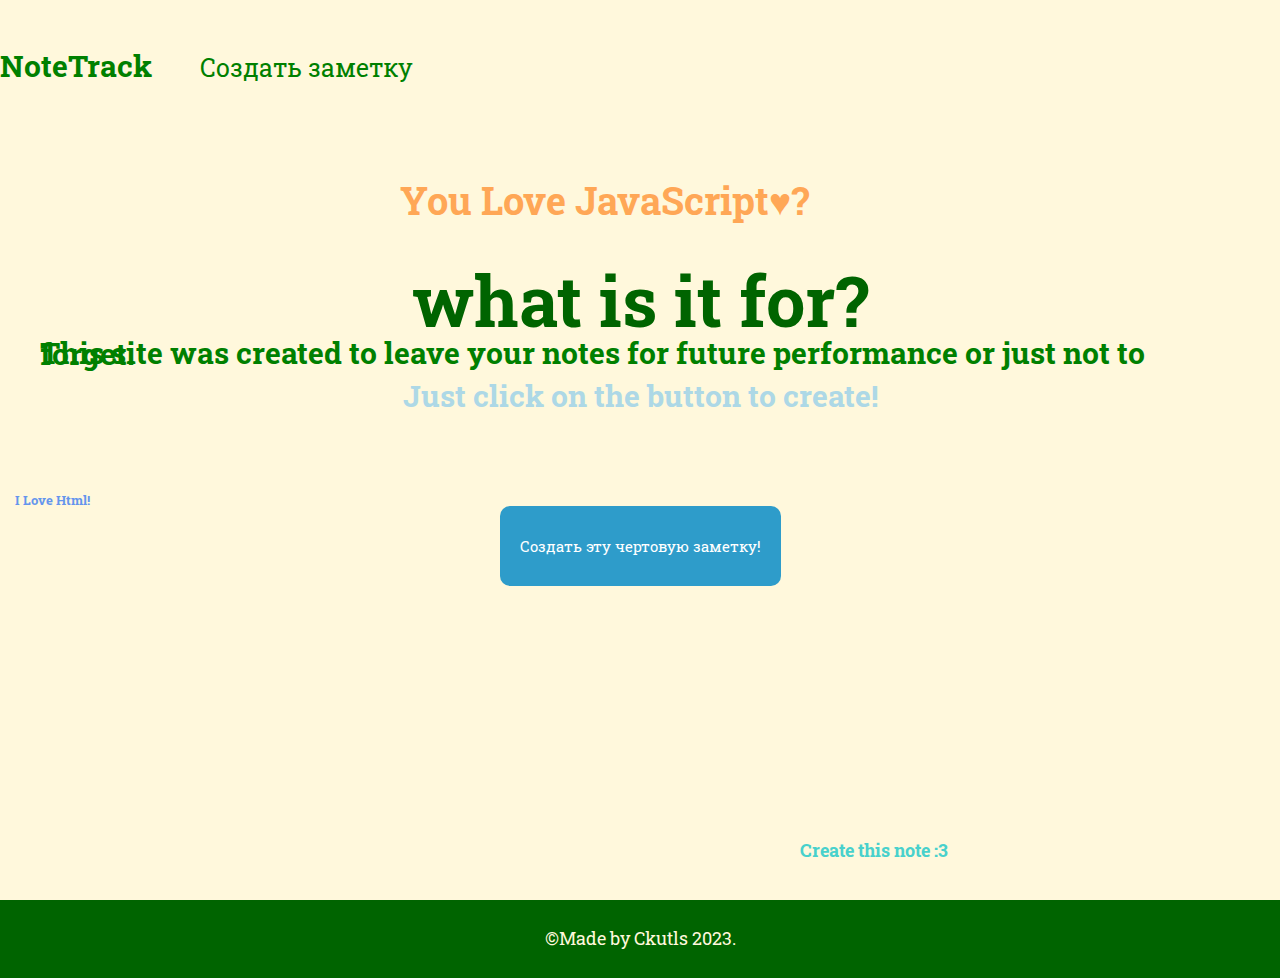
<file: YourNoteTrack/index.html>
<!DOCTYPE html>
<html lang="en">
<head>
    <meta charset="UTF-8">
    <meta http-equiv="X-UA-Compatible" content="IE=edge">
    <meta name="viewport" content="width=device-width, initial-scale=1.0">
    <link rel="stylesheet" href="assets/style.css">
    <link rel="preconnect" href="https://fonts.googleapis.com">
    <link rel="preconnect" href="https://fonts.gstatic.com" crossorigin>
    <link href="https://fonts.googleapis.com/css2?family=Roboto+Slab:wght@500&display=swap" rel="stylesheet">
    <title>NoteTrack Main</title>
</head>
<body>
<header class="header">
    <div class="container">
        <div class="header__inner">
            <div class="header__logo">NoteTrack</div>
            <nav class="header__nav">
            <a href="create.html" class="nav__link">Создать заметку</a>
            </nav>
        </div>
    </div>
</header>
      
    <div class="intro">
        <div class="container">
            <div class="intro__title"><h1>what is it for?</h1></div>
            <div class="intro__subtitle"><h2>This site was created to leave your notes for future performance or just not to forget.</h2></div>
            <div class="intro__info"><h2>Just click on the button to create!</h2></div>
            <div class="intro__create">
                <a href="create.html" class="intro__btncr">Создать эту чертовую заметку!</a>
            </div>
        </div>
    </div>
    <footer class="footer">
        <div class="container__footer">
            <p class="footer__p">©Made by Ckutls 2023.</p>
        </div>
    </footer>

    <div class="easter__egg">
        <div class="container__easter">
            <div class="easter__html"><h6>I Love Html!</h6></div>
            <div class="easter__css"><h4>Lets learn this damn CSS!</h4></div>
            <div class="easter__note"><h3>Create this note :3</h3></div>
            <div class="easter__about"><h5>How are you? Any progress? :D</h5></div>
            <div class="easter__js"><h2>You Love JavaScript♥?</h2></div>
        </div>
    </div>
</body>
</html>
</file>
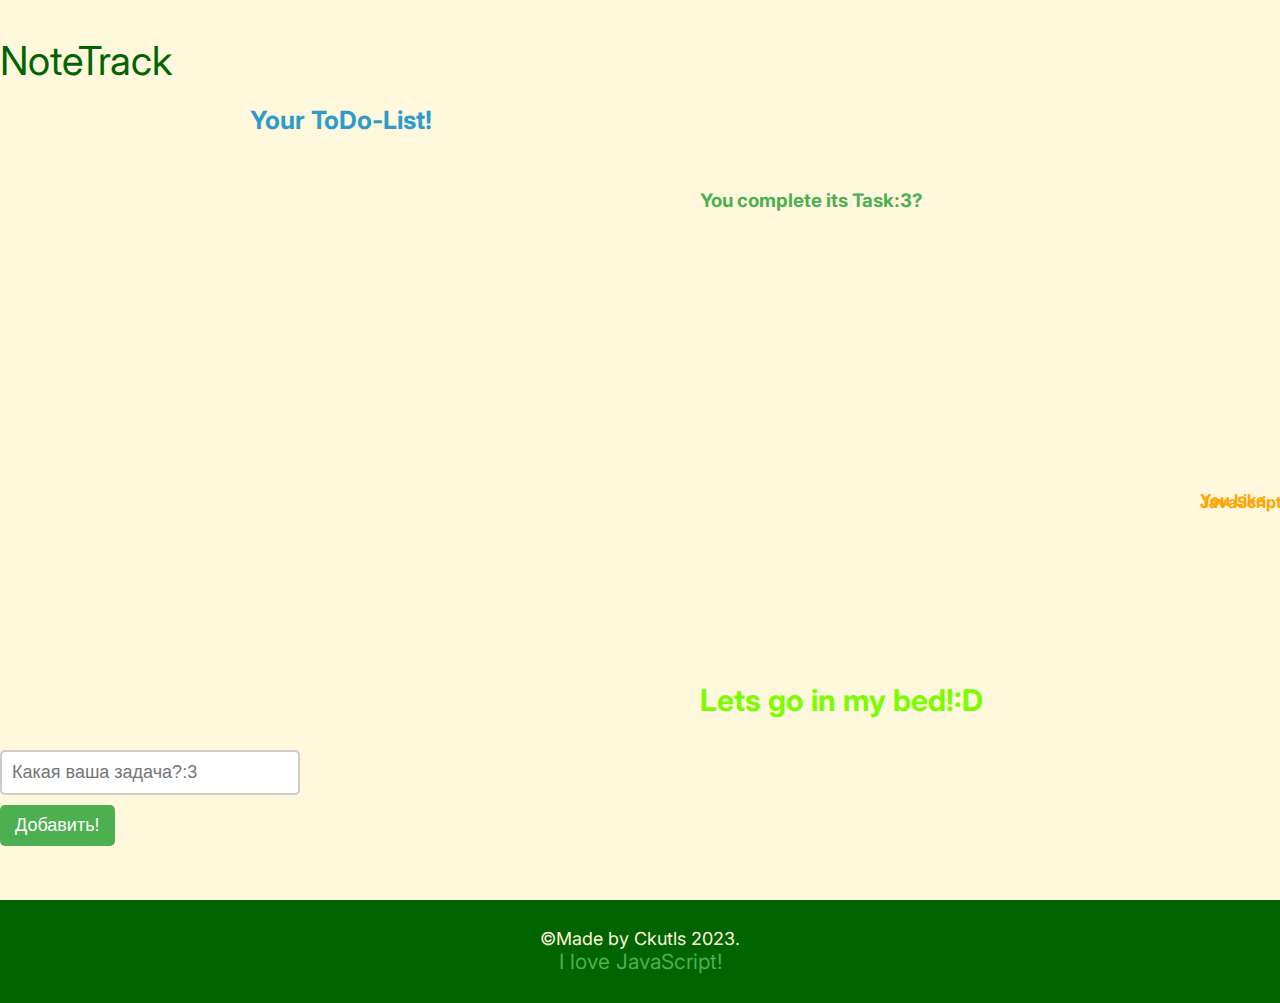
<file: YourNoteTrack/create.html>
<!DOCTYPE html>
<html lang="en">
<head>
    <meta charset="UTF-8">
    <meta http-equiv="X-UA-Compatible" content="IE=edge">
    <meta name="viewport" content="width=device-width, initial-scale=1.0">
    <link rel="stylesheet" href="assets/create.css">
    <link rel="preconnect" href="https://fonts.googleapis.com">
    <link rel="preconnect" href="https://fonts.gstatic.com" crossorigin>
    <link href="https://fonts.googleapis.com/css2?family=Inter:wght@600&display=swap" rel="stylesheet">    
    <title>NoteTrack Create</title>
</head>
<body>
<header class="header">
    <div class="container">
        <div class="header__inner">
            <div class="header__logo"><a href="index.html" class="btn__link">NoteTrack</a></div>
        </div>
    </div>
</header>
    <div class="todo__list">
        <div class="container">
            <div class="todo__wrapper">
                <h2 class="todo__mission">Your ToDo-List!</h2>
                <ul id="todo__mis" class="todo__do">

                </ul>
            </div>
        </div>
    </div>

    <div class="intro">
        <div class="container">
            <form id="todo" class="intro__form">
                <input id='todo-text' type="text" placeholder="Какая ваша задача?:3" class="intro__text">
                <button type="submit" class="intro__submit">Добавить!</button>
            </form>
        </div>
    </div>

    <footer class="footer">
        <div class="container__footer">
            <p class="footer__p">©Made by Ckutls 2023.</p>
            <p class="footer__subp">I love JavaScript!</p>
        </div>
    </footer>

    <div class="easter__egg">
        <div class="container__easter">
            <h4 class="easter__js">You Like JavaScript?</h4>
            <h3 class="easter__complete">You complete its Task:3?</h3>
            <h5 class="easter__love">I love u</h5>
            <h1 class="easter__bye">Bye my mouse!:3</h1>
            <h4 class="easter__bed">Lets go in my bed!:D</h4>
        </div>
    </div>
    <script src="assets/create.js"></script>
</body>
</html>
</file>
<file: YourNoteTrack/assets/style.css>
/* Start Setup */
body {
    margin: 0;

    font-family: 'Roboto Slab', serif;
    font-size: 15px;
    line-height: 1.6px;
}

*,
*:before,
*:after {
    box-sizing: border-box;
}

h1, h2, h3, h4, h5, h6 {
    margin: 0;
}

.container {
    width: 100%;
    max-width: 1200px;
    margin: 0 auto;
}

.container__footer {
    width: 100%;
    max-width: 1400px;
    margin: 0 auto;
}

.container__easter {
    width: 100%;
    max-width: 2400px;
    margin: 0 auto;
}

/* header */


.header {
    width: 100%;
    position: absolute;
    top: 0;
    left: 0;

    z-index: 1000;
    margin-top: 50px;
    padding-top: 15px;

    display: flex;
    justify-content: flex-start;
    align-items: center;
    padding-right: 500px;
}
  
.header__logo {
    font-size: 30px;
    font-weight: 700;
    color: green;  
}

/* Nav */
  
.header__nav {
    display: flex;
    justify-content: flex-start;
    align-items: center;
}
  
.nav__link {
    margin-left: 200px;

    text-decoration: none;
    color: green;
    font-size: 25px;
    
    transition: background-color 0.3s ease;
}

.nav__link:hover {
    color: darkred;
}
  

/* Intro */

.intro {
    display: flex;
    flex-direction: column;
    justify-content: right;

    width: 100%;
    height: 100vh;
    background-color: cornsilk;
}

.intro__title {
    font-size: 35px;
    color: darkgreen;

    padding-top: 300px;
    text-align: center;
}

.intro__subtitle {
    font-size: 20px;
    color: green;

    padding-top: 50px;
}

.intro__info {
    font-size: 20px;
    color: lightblue;

    padding-top: 40px;
    text-align: center;
}

.intro__create {
    text-align: center;
    padding-top: 150px;
}

.intro__btncr {
    text-decoration: none;
    border-radius: 10px;
    padding: 30px 20px;
    background-color: #2e9cca;
    color: white;
    transition: background-color 1s ease;
}    

.intro__btncr:hover {
    background-color: #1f6f8b;
    color: rgb(184, 184, 184);
}

/* Easter */

.easter__html {
    color: cornflowerblue;
    font-size: 20px;
    
    position: absolute;
    top: 0;
    left: 15px;

    margin-top: 500px;
}

.easter__css {
    color:  #aec6cf;
    font-size: 20px;

    position: absolute;
    top: 0;
    left: 1400px;
    
    margin-top: 500px;
}

.easter__note {
    color: mediumturquoise;
    font-size: 15px;

    position: absolute;
    top: 0;
    left: 800px;

    margin-top: 850px;
}

.easter__about {
    color: dodgerblue;
    font-size: 20px;

    position: absolute;
    top: 0;
    left: 1500px;

    margin-top: 100px;
}

.easter__js {
    color: #ffa756;
    font-size: 25px;

    position: absolute;
    top: 0;
    left: 400px;

    margin-top: 200px;
}

/* Footer */

.footer {
    background-color: darkgreen;
    padding: 20px 0;
}

.footer__p {
    text-align: center;
    font-size: 18px;
    color: cornsilk;
}
</file>
<file: YourNoteTrack/assets/create.css>
/* Start Setup */

body {
    margin: 0;

    font-family: 'Inter', sans-serif;
    font-size: 16px;
    line-height: 1.6px;
}

*,
*:before,
*:after {
    box-sizing: border-box;
}

h1, h2, h3, h4, h5, h6 {
    margin: 0;
}

.container {
    width: 100%;
    max-width: 1400px;
    margin: 0 auto;
}

.container__easter {
    width: 100%;
    max-width: 2400px;
    margin: 0 auto;
}

/* Header */

.header {
    width: 100%;
    position: absolute;
    top: 0;
    left: 0;

    z-index: 1000;
    margin-top: 45px;
    padding-top: 15px;

    display: flex;
    justify-content: flex-start;
    align-items: start;
    
}


/* Todo */


.todo__wrapper {
    margin-top: 120px;

    position: absolute;
    left: 250px;

}

.todo__mission {
    color: #2e9cca;
    font-size: 25px;
}

.todo__do {
    padding-top: 15px;

    font-size: 20px;
    color: #1f6f8b;
}

.todo__do li {
    margin-bottom: 30px;
}

/* Intro */

.intro {
    width: 100%;
    height: 100vh;
    background-color: cornsilk;
}

.intro__form {
    display: flex;
    flex-direction: column;
    align-items: flex-start;
    position: absolute;
    top: 0;
    margin-top: 750px;
}
  
.intro__text {
    padding: 10px;
    font-size: 18px;
    border: 2px solid #ccc;
    border-radius: 5px;
    margin-bottom: 10px;
    width: 300px;
}
  
.intro__submit {
    background-color: #4CAF50;
    color: white;
    font-size: 18px;
    border-radius: 5px;
    padding: 10px 15px;
    border: none;
    cursor: pointer;
}
  


/* Easters */

.easter__js {
    color: orange;

    position: absolute;
    top: 0;
    left: 1200px;

    margin-top: 500px;
}

.easter__complete {
    color: #4CAF50;

    position: absolute;
    top: 0;
    left: 700px;
    
    margin-top: 200px;
}

.easter__love {
    color: palevioletred;
    font-size: 20px;

    position: absolute;
    top: 0;
    left: 1450px;

    margin-top: 900px;
}

.easter__bye {
    color: cadetblue;
    
    position: absolute;
    top: 0;
    left: 1450px;

    margin-top: 200px;
}

.easter__bed {
    color: lawngreen;
    font-size: 30px;

    position: absolute;
    top: 0;
    left: 700px;

    margin-top: 700px;
}


/* Footer */

.footer {
    background-color: darkgreen;
    padding: 20px 0;
}

.footer__p {
    text-align: center;
    font-size: 18px;
    color: cornsilk;
}

.footer__subp {
    text-align: center;
    font-size: 21px;
    color: #4CAF50;
}

/* Btn */

.btn__link {
    text-decoration: none;
    color: darkgreen;
    font-size: 40px;

    transition: background-color 0.3s ease;
}

.btn__link:hover {
    color: darkred;
}
</file>
